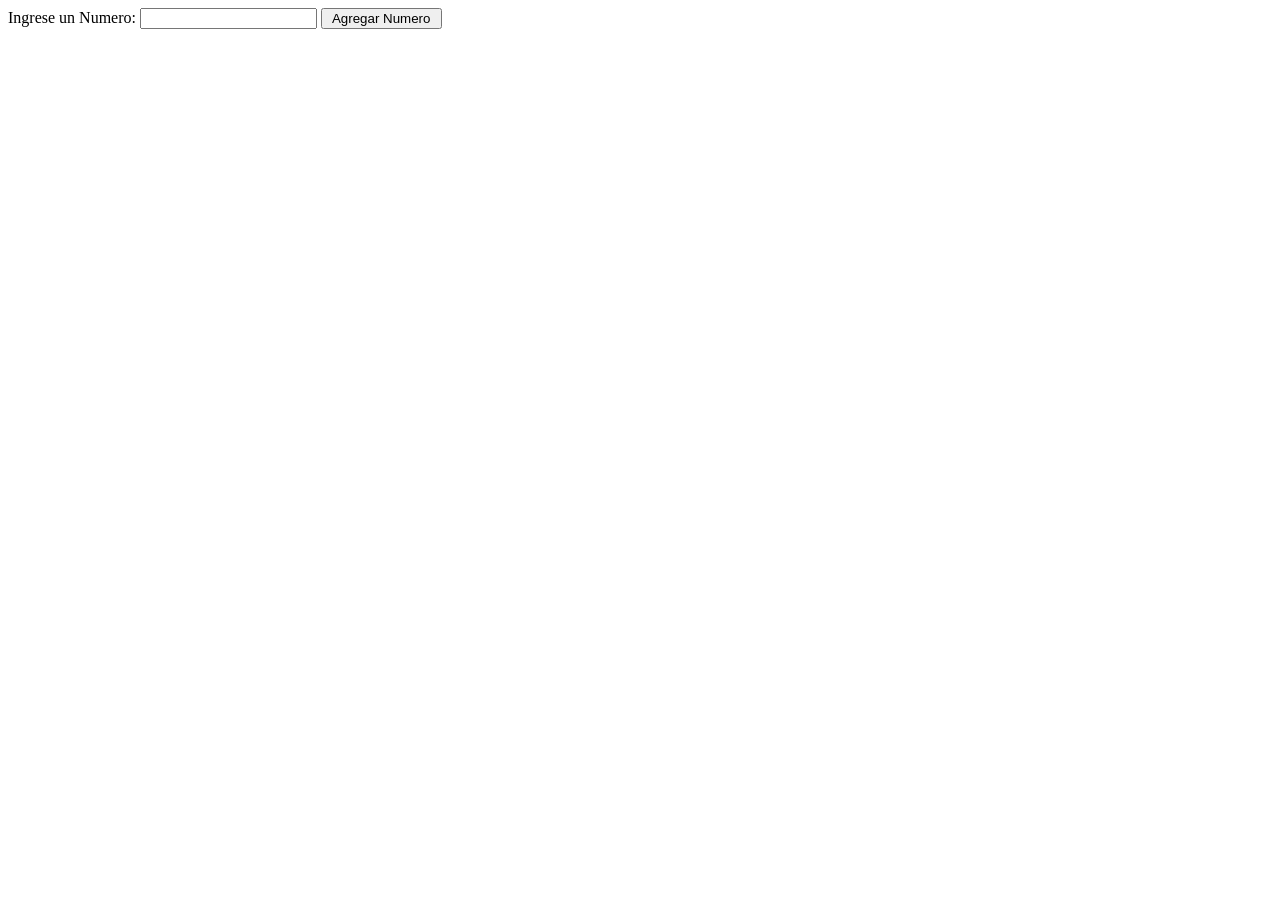
<file: Repartido 10/10.2/index.html>
<!DOCTYPE html>
<html lang="es">
<head>
    <meta charset="UTF-8">
    <meta name="viewport" content="width=device-width, initial-scale=1.0">
    <title>practico 10.2</title>
</head>
<body>
    <label>Ingrese un Numero: </label>
    
    <input type="number" id="numeroAgregado">
    
    <input type="button" value=" Agregar Numero " id="botonAgregar">

    <ul id="imprimir"></ul>
    
    
    <script src="./js/js.js"></script>      
</body>
</html>
</file>
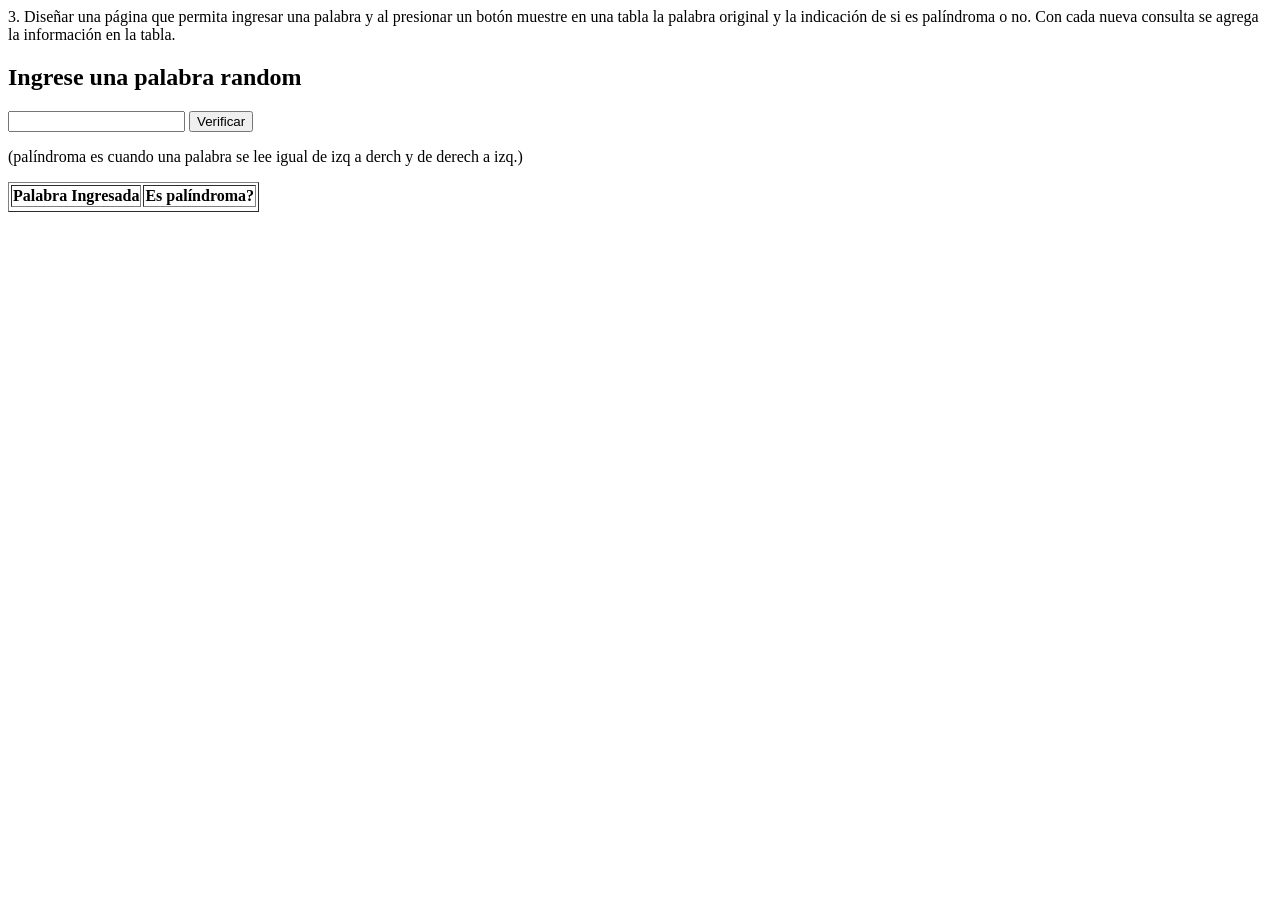
<file: Repartido 10/10.3/index.html>
<p>3. Diseñar una página que permita ingresar una palabra y al presionar un botón muestre en
una tabla la palabra original y la indicación de si es palíndroma o no. Con cada nueva consulta
se agrega la información en la tabla.</p>
<!DOCTYPE html>
<html lang="es">
<head>
    <meta charset="UTF-8">
    <meta name="viewport" content="width=device-width, initial-scale=1.0">
    <title>Practico 10.3</title>
</head>
<body>
    <h2><label>Ingrese una palabra random</label></h2>
    <input type="text" id="palabra">
    
    <input type="button" value="Verificar" id="verificar">
    <br>   
    

    <p>(palíndroma es cuando una palabra se lee igual de izq a derch y de derech a izq.)</p>

    <table border="1">
        <thead>
            <tr>
                <th>Palabra Ingresada</th><th>  Es palíndroma?  </th>
            </tr>
        </thead>
        <tbody id="tabla">
            <tr>
                
            </tr>
        </tbody>
    </table>

    
    <script src="./js/funciones.js"></script>    
</body>
</html>
</file>
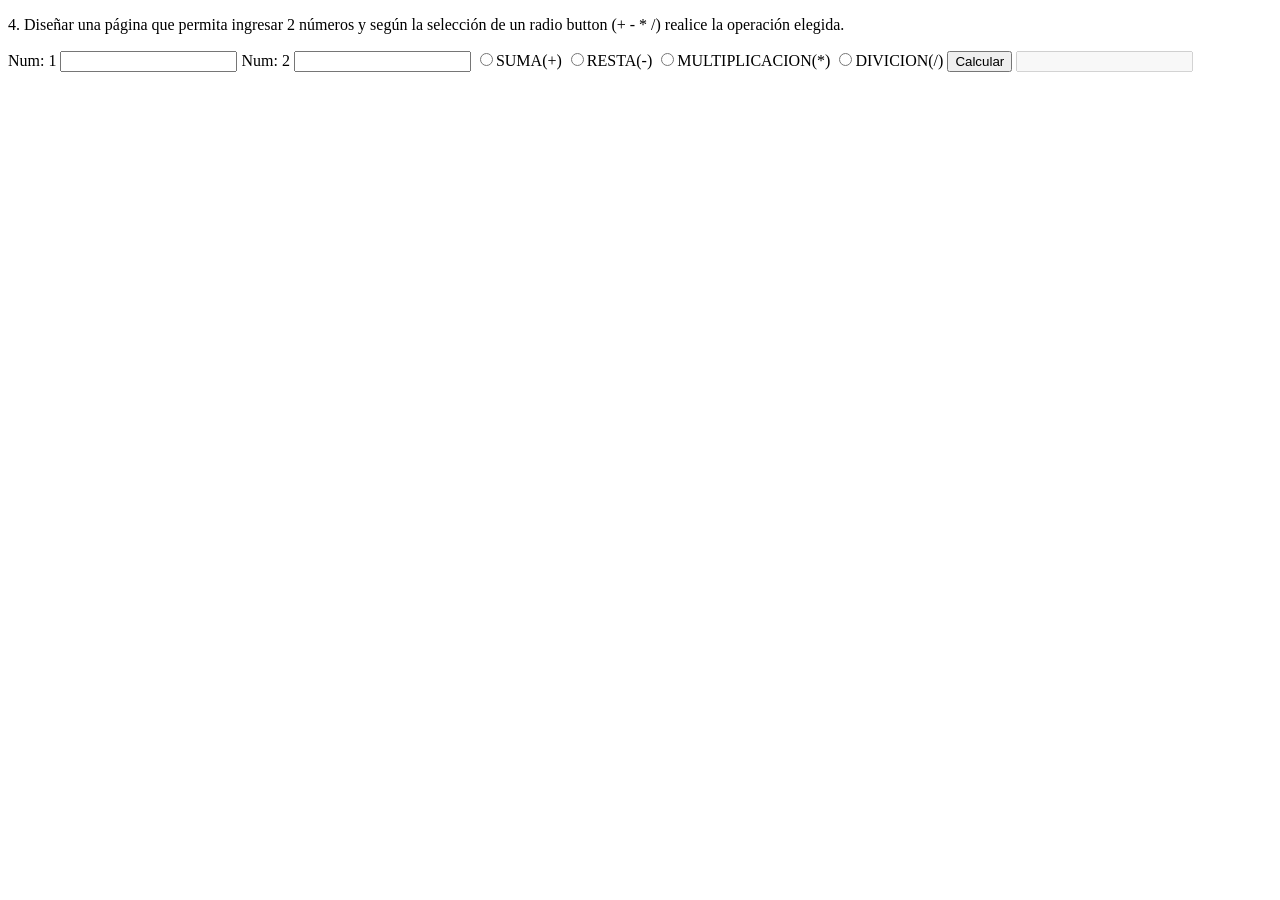
<file: Repartido 10/10.4/index.html>
<!DOCTYPE html>
<html lang="es">
<head>
    <meta charset="UTF-8">
    <meta name="viewport" content="width=device-width, initial-scale=1.0">
    <title>Practico 10.4</title>
</head>
<body>
    <p>4. Diseñar una página que permita ingresar 2 números y según la selección de un radio
button (+ - * /) realice la operación elegida.</p>

<label>Num: 1</label>
<input type="number" id="num1">
<label>Num: 2</label>
<input type="number" id="num2">


    <input type="radio" name="igual" value="+">SUMA(+)
    <input type="radio" name="igual" value="-">RESTA(-)
    <input type="radio" name="igual" value="*">MULTIPLICACION(*)
    <input type="radio" name="igual" value="/">DIVICION(/)



<input type="button" value="Calcular" id="calcular">

<input type="text" id="resultado" disabled>


    


    <script src="./js/funciones.js"></script>
</body>
</html>
</file>
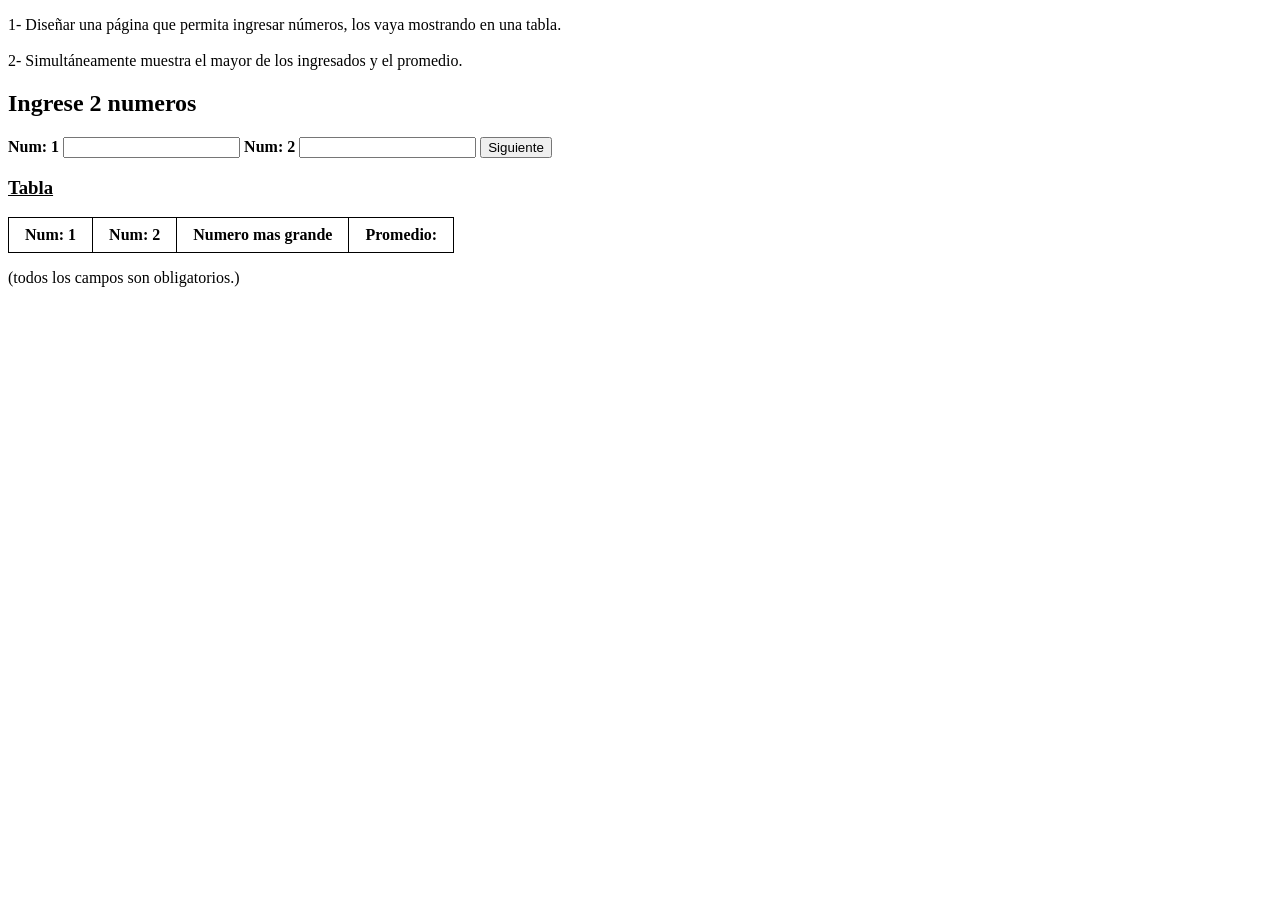
<file: Repartido 10/10.5/index.html>
<!DOCTYPE html>
<html lang="es">
<head>
    <meta charset="UTF-8">
    <meta name="viewport" content="width=device-width, initial-scale=1.0">
    <title>Practico 10.5</title>
<link rel="stylesheet" href="./css/estilos.css">
</head>

<body>
    <p> 
1- Diseñar una página que permita ingresar números, los vaya mostrando en una tabla.<br>
<br>2- Simultáneamente muestra el mayor de los ingresados y el promedio. </p>

<h2>Ingrese 2 numeros</h2>
<label><b>Num: 1</b></label>
<input type="number" id="num1">
<label><b>Num: 2</b></label>
<input type="number" id="num2">

<input type="button" value="Siguiente" id="siguiente">
<h3><u>Tabla</u></h3>
<table border="1px ">
    <thead>
        <tr>
            <th>Num: 1</th>
            <th>Num: 2</th>
            <th>Numero mas grande</th>
            <th>Promedio:</th>
        </tr>
    </thead>
    <tbody id="tabla">
        <tr>
            
        </tr>
    </tbody>
</table>
<p>(todos los campos son obligatorios.)</p>





    <script src="./js/funciones.js"></script>
</body>
</html>
</file>
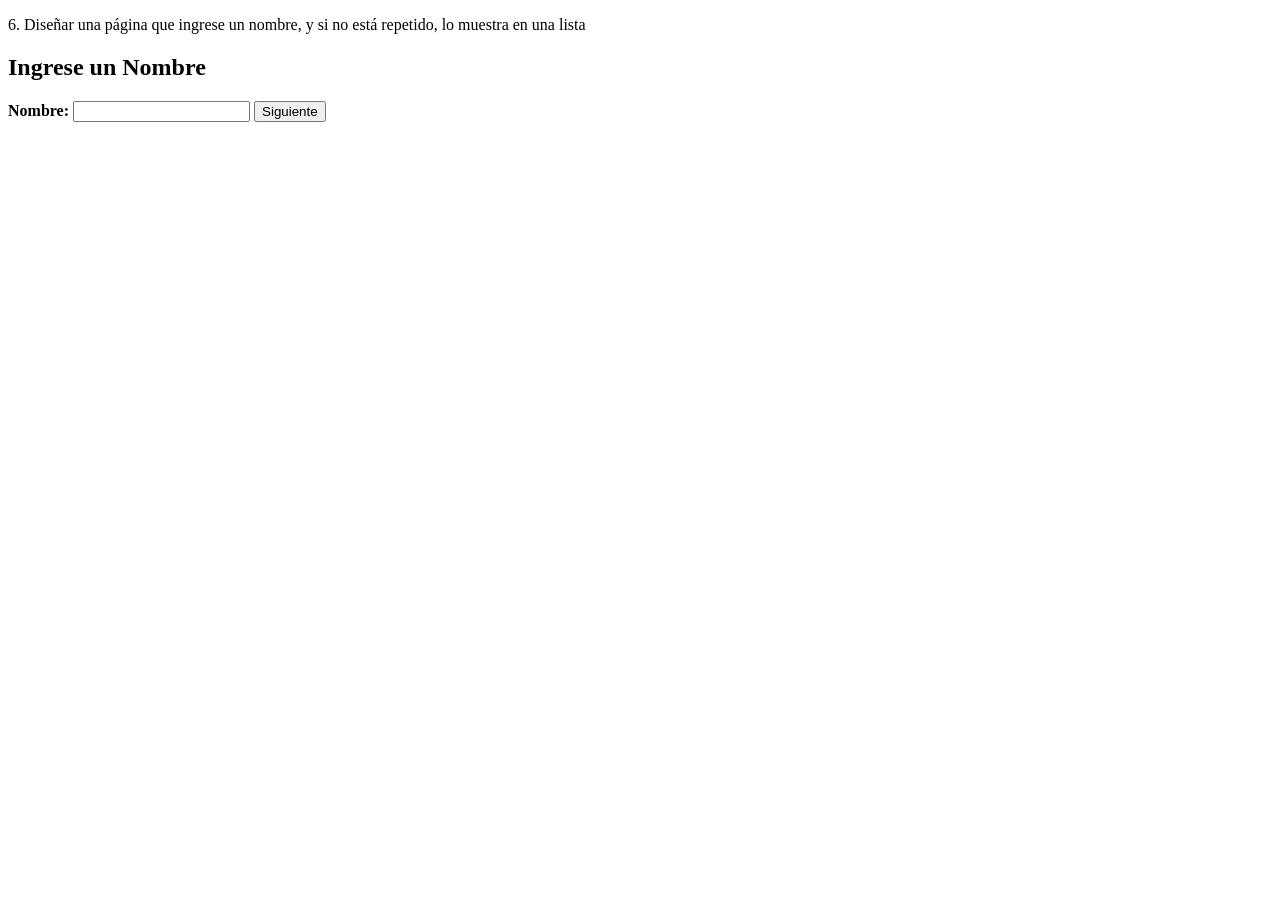
<file: Repartido 10/10.6/index.html>
<!DOCTYPE html>
<html lang="es">
<head>
    <meta charset="UTF-8">
    <meta name="viewport" content="width=device-width, initial-scale=1.0">
    <title>10.6</title>
</head>
<body>
    <p>6. Diseñar una página que ingrese un nombre, y si no está repetido, lo muestra en una lista</p>
    <h2>Ingrese un Nombre</h2>
    <label><b>Nombre: </b></label>
    <input type="text" id="nombre">
    <input type="button" value="Siguiente" id="siguiente">

    <ul id="lista">
        
    </ul>


    <script src="./js/funciones.js"></script>
</body>
</html>
</file>
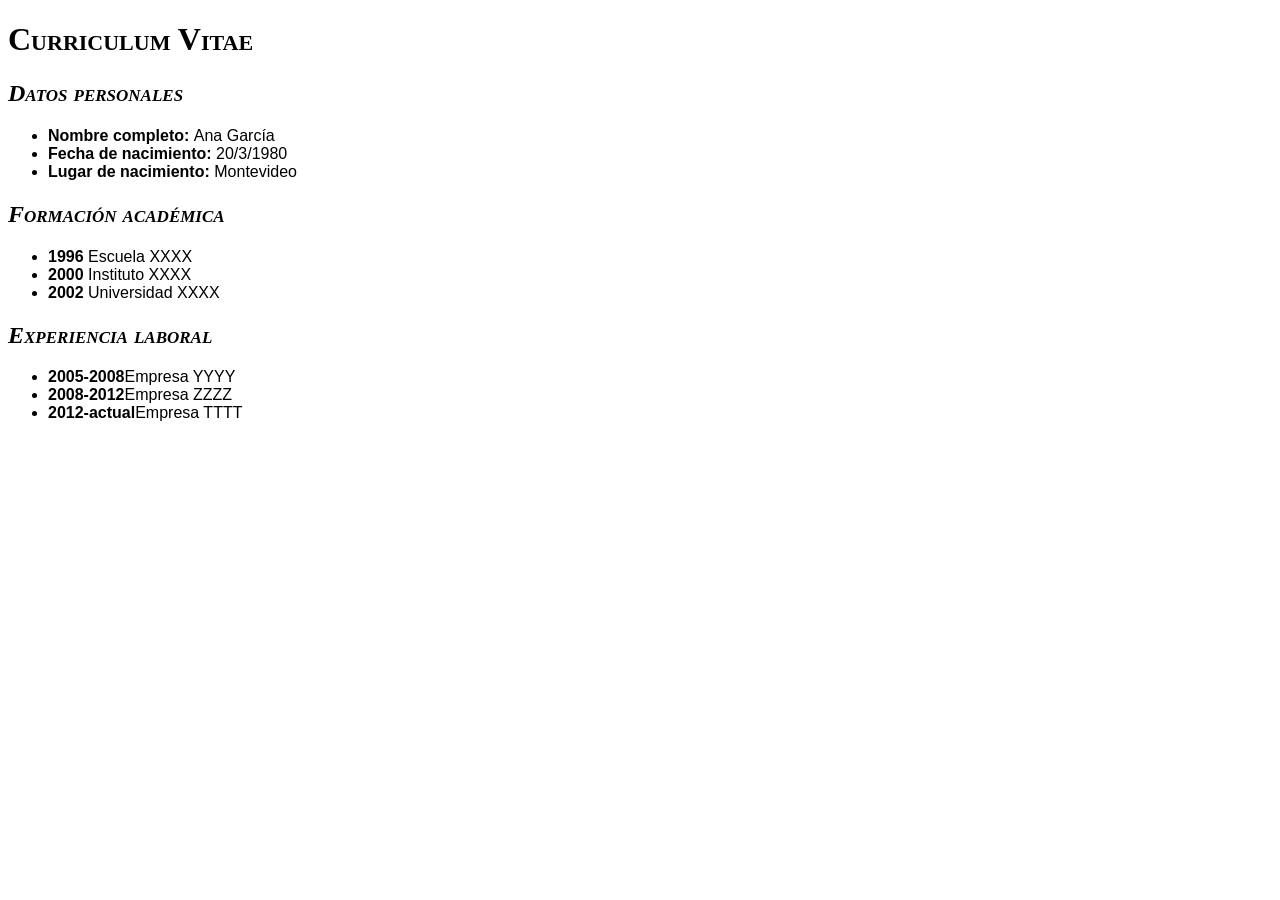
<file: Repartido 11/2.html>
<!DOCTYPE html>
<html lang="es">
<head>
    <meta charset="UTF-8">
    <meta name="viewport" content="width=device-width, initial-scale=1.0">
    <title>Edicion con CSS</title>
    <style>
        body {
            font-family: Arial, Verdana;
        }
        h1 {
            font-family: Georgia;
            font-size: 32px;
            font-variant: small-caps;
        }
        h2 {
            font-family: Georgia;
            font-size: 24px;
            font-style: italic;
            font-variant: small-caps;
            
        }
        li {
            font-weight: bold;
        }
        li strong {
            font-weight: normal;
        }
    </style>
</head>
<body>
    <h1>Curriculum Vitae</h1>
    
    <h2>Datos personales</h2>
    <ul>
        <li>Nombre completo: <strong>Ana García</strong></li>
        <li>Fecha de nacimiento: <strong>20/3/1980</strong></li>
        <li>Lugar de nacimiento: <strong>Montevideo</strong></li>
    </ul>
    
    <h2>Formación académica</h2>
    <ul>
        <li>1996 <strong>Escuela XXXX</strong></li>
        <li>2000 <strong>Instituto XXXX</strong></li>
        <li>2002 <strong>Universidad XXXX</strong></li>
    </ul>
    
    <h2>Experiencia laboral</h2>
    <ul>
        <li>2005-2008<strong>Empresa YYYY</strong></li>
        <li>2008-2012<strong>Empresa ZZZZ</strong></li>
        <li>2012-actual<strong>Empresa TTTT</strong></li>
    </ul>

</body>
</html>
</file>
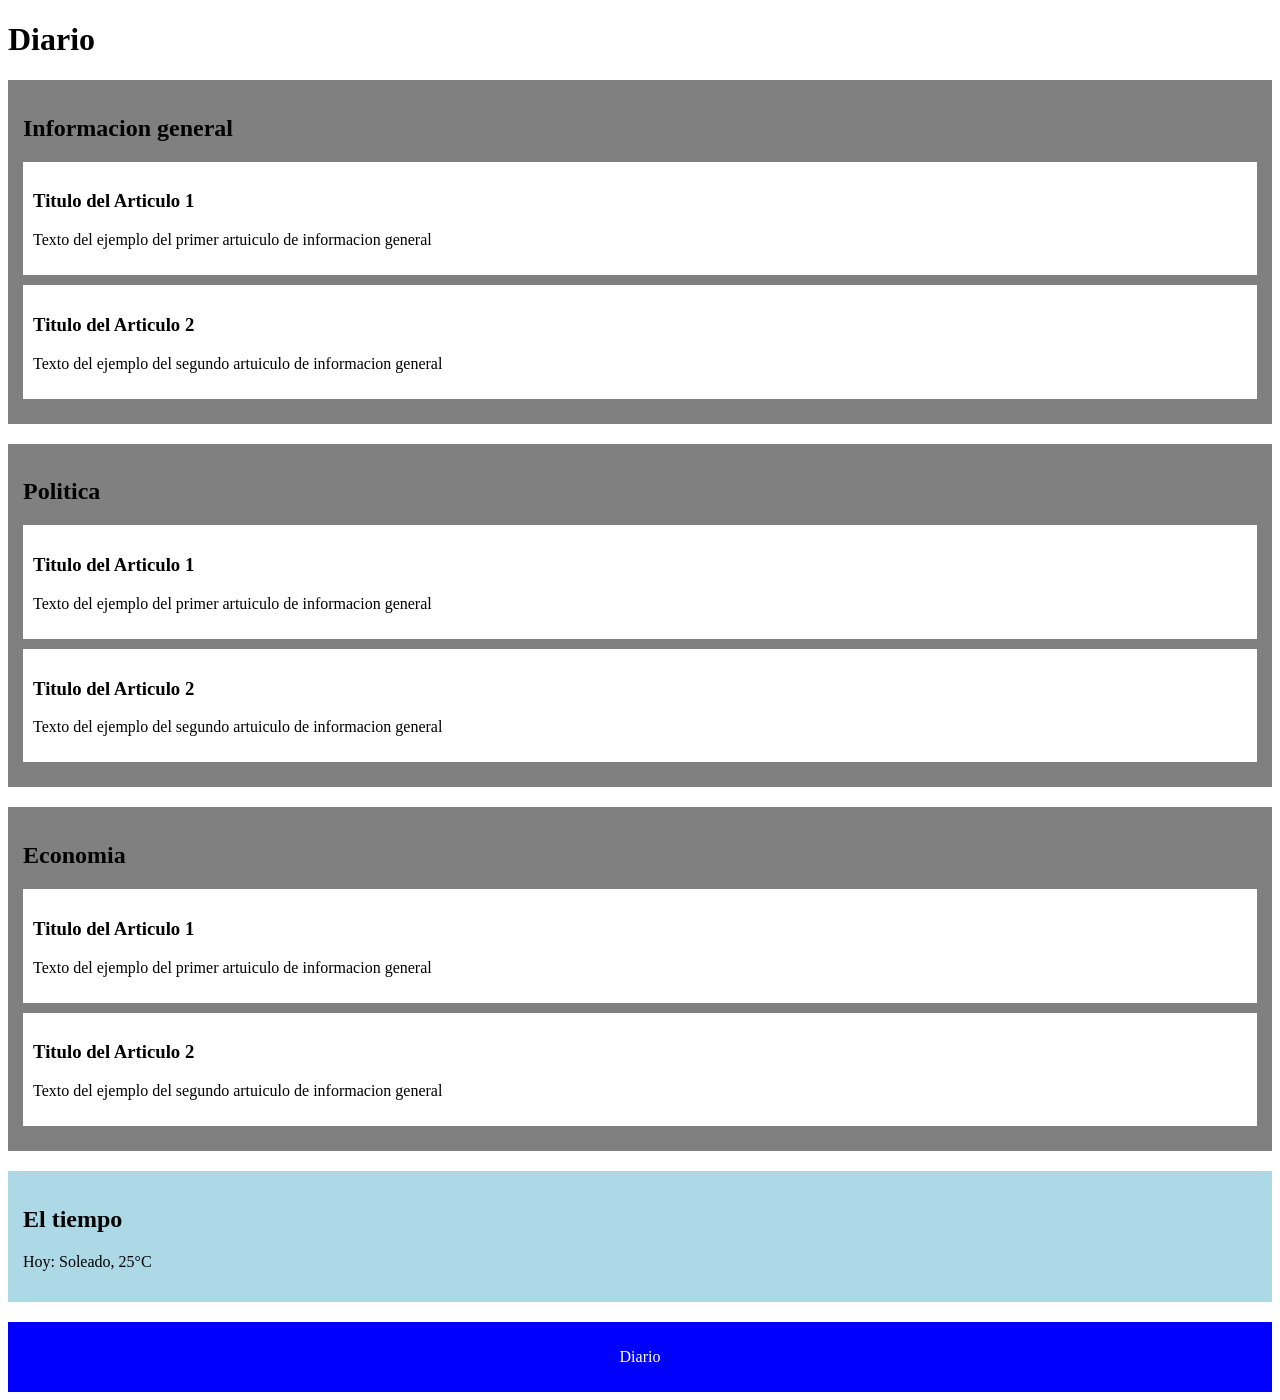
<file: Repartido 9/10.html>
<!DOCTYPE html>
<html lang="es">
<head>
    <meta charset="UTF-8">
    <meta name="viewport" content="width=device-width, initial-scale=1.0">
    <title>Renzo industries - Diario N°1</title>
    
    <style>
        section{
            background-color: grey;
            padding: 15px;
            margin-bottom: 20px;

        }
        article{
            background-color: white;
            padding: 10px;
            margin-bottom: 10px;
        
        }
        aside{
            background-color: lightblue;
            padding: 15px;
            margin-bottom: 20px;


        }
        footer{
            background-color: blue;
            color: white;
            text-align: center;
            padding: 10px;
        }
    </style>
</head>
<body>
    <header>
        <h1>Diario</h1>
    </header>

    <main>

        
        <section>
            <h2>Informacion general</h2>

            <article>
                <h3>Titulo del Articulo 1</h3>
                <p>Texto del ejemplo del primer artuiculo de informacion general</p>
            </article>

            <article>
                <h3>Titulo del Articulo 2</h3>
                <p>Texto del ejemplo del segundo artuiculo de informacion general</p>
            </article>
        
        </section>
        
        <section>
            <h2>Politica</h2>

            <article>
                <h3>Titulo del Articulo 1</h3>
                <p>Texto del ejemplo del primer artuiculo de informacion general</p>
            </article>

            <article>
                <h3>Titulo del Articulo 2</h3>
                <p>Texto del ejemplo del segundo artuiculo de informacion general</p>
            </article>

        </section>
        
        <section>
            <h2>Economia</h2>

            <article>
                <h3>Titulo del Articulo 1</h3>
                <p>Texto del ejemplo del primer artuiculo de informacion general</p>
            </article>

            <article>
                <h3>Titulo del Articulo 2</h3>
                <p>Texto del ejemplo del segundo artuiculo de informacion general</p>
            </article>

        </section>

        <aside>
            <h2>El tiempo</h2>
            <p>Hoy: Soleado, 25°C</p>
        </aside>

    </main>

    <footer>
        <p>Diario</p>
    </footer>

</body>
</html>
</file>
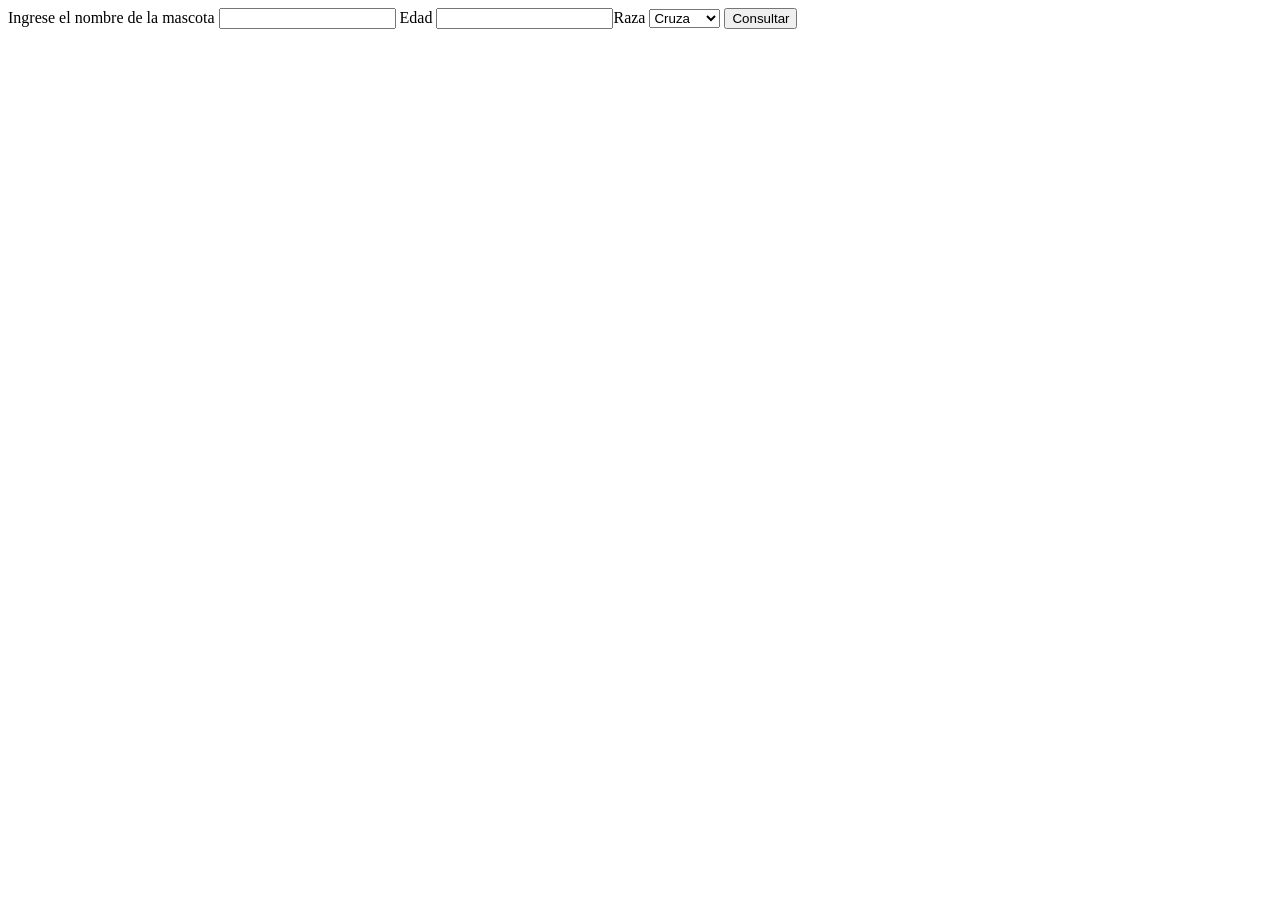
<file: Repartido 9/8.html>
<!DOCTYPE html>
<html lang="es">
<head>
    <meta charset="UTF-8">
    <meta name="viewport" content="width=device-width, initial-scale=1.0">
    <title>Ejercicio 8 - Datos de la Mascota</title>
</head>
<body>
    
    <label for="nombre">Ingrese el nombre de la mascota</label>
    <input type="text" id="nombre" name="nombre">
    
    <label for="edad">Edad</label>
    <input type="number" id="edad" name="edad"

    <label for="raza">Raza</label>
    <select id="raza" name="raza"> 
        <option>Cruza</option>
        <option>Caniche</option>
        <option>bulldog</option>
        <option>PERRO</option>
    </select>

    <button type="button">Consultar</button>
    
</body>
</html>
</file>
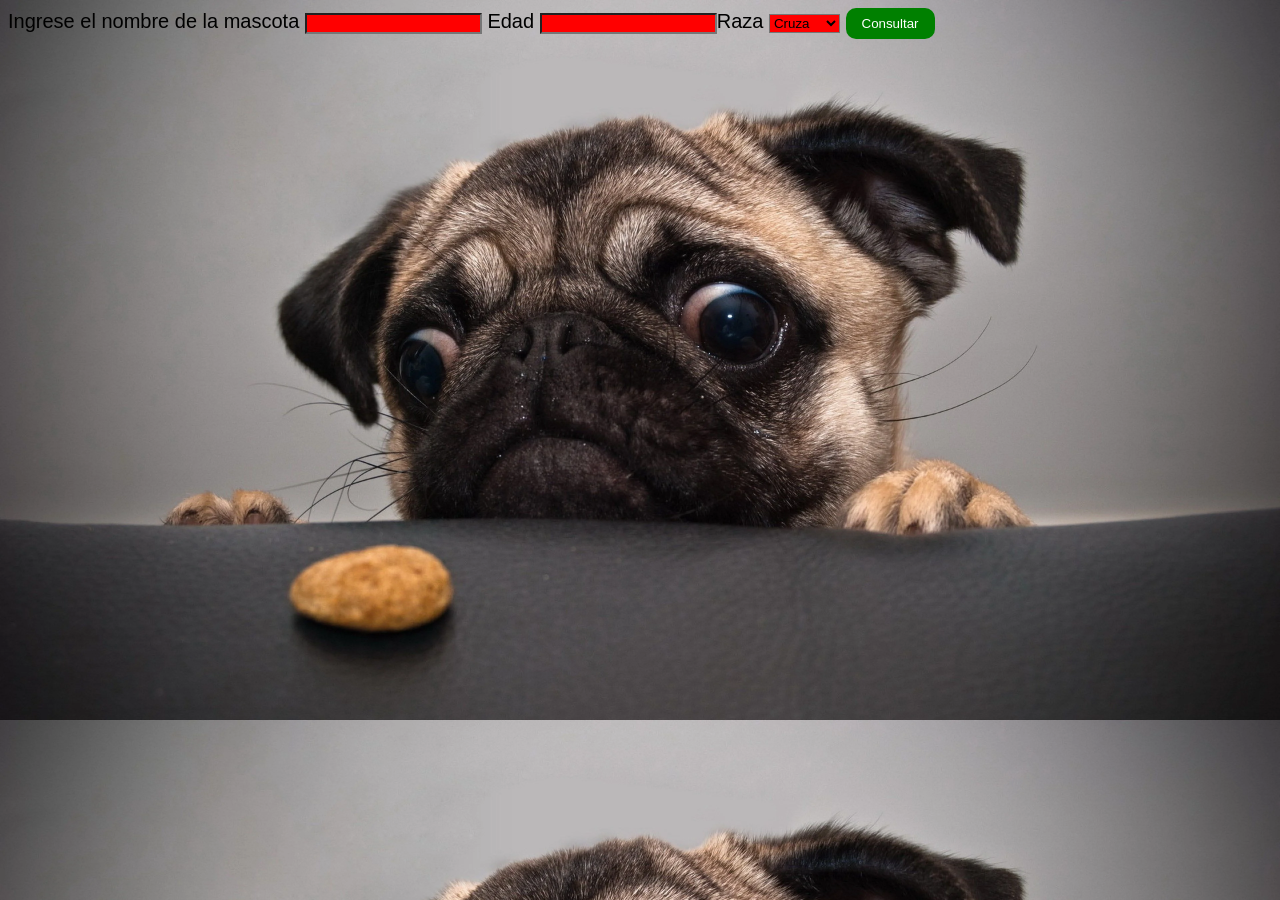
<file: Repartido 9/9.html>
<!DOCTYPE html>
<html lang="es">
<head>
    <meta charset="UTF-8">
    <meta name="viewport" content="width=device-width, initial-scale=1.0">
    <title>Ejercicio 9 - CSS del 8</title>
    <style>
        body {
            background-color:yellow;
            font-size: 20px;
            font-family: 'Franklin Gothic Medium', 'Arial Narrow', Arial, sans-serif;
            background-image: url(pug-mirando-una-galleta-12485.jpg);
            background-size: cover;
        }

        button {
            background-color: green;
            color: white;
            border: none;
            border-radius: 10px;
            padding:8px 16px ;
        }

        input{
            background-color: rgb(255, 0, 0);
            color: aquamarine;
        }
        select{
            background-color: rgb(255, 0, 0);\
        }

        button:hover {
            border-radius: 40%;
            cursor: pointer;
        }
    </style>
</head>
<body>
    
    <label for="nombre">Ingrese el nombre de la mascota</label>
    <input type="text" id="nombre" name="nombre">
    
    <label for="edad">Edad</label>
    <input type="number" id="edad" name="edad"

    <label for="raza">Raza</label>
    <select id="raza" name="raza"> 
        <option>Cruza</option>
        <option>Caniche</option>
        <option>bulldog</option>
        <option>PERRO</option>
    </select>

    <button type="button">Consultar</button>
    
</body>
</html>
</file>
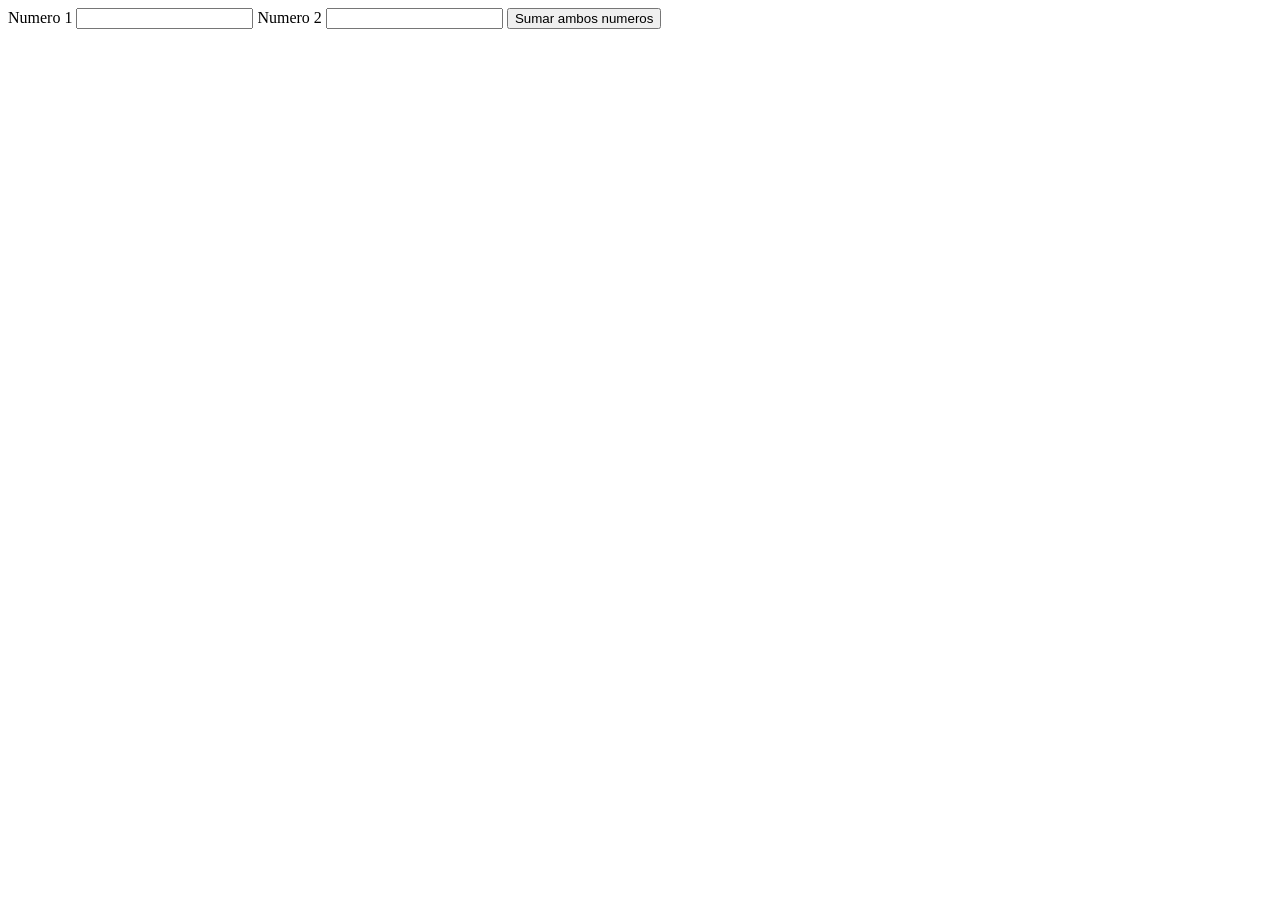
<file: Repartido 10/10.1/1.html>
<!DOCTYPE html>
<html lang="es">
<head>
    <meta charset="UTF-8">
    <meta name="viewport" content="width=device-width, initial-scale=1.0">
    <title>Practico 10.1</title>
    <script src="./js/funciones.js"></script>
</head>
<body>
    <label>Numero 1</label>
    <input type="text" id="n1">

    <label>Numero 2</label>
    <input type="text" id="n2">

    <input type="button" id="sumador" value="Sumar ambos numeros">

    <p id="idResultado"></p>

</body>
</html>
</file>
<file: Repartido 10/10.5/css/estilos.css>
table {
    border-collapse: collapse;
    border: 1px solid black;
}

th {
    padding: 8px 16px ;
}

td {
    text-align: center;
}
</file>
